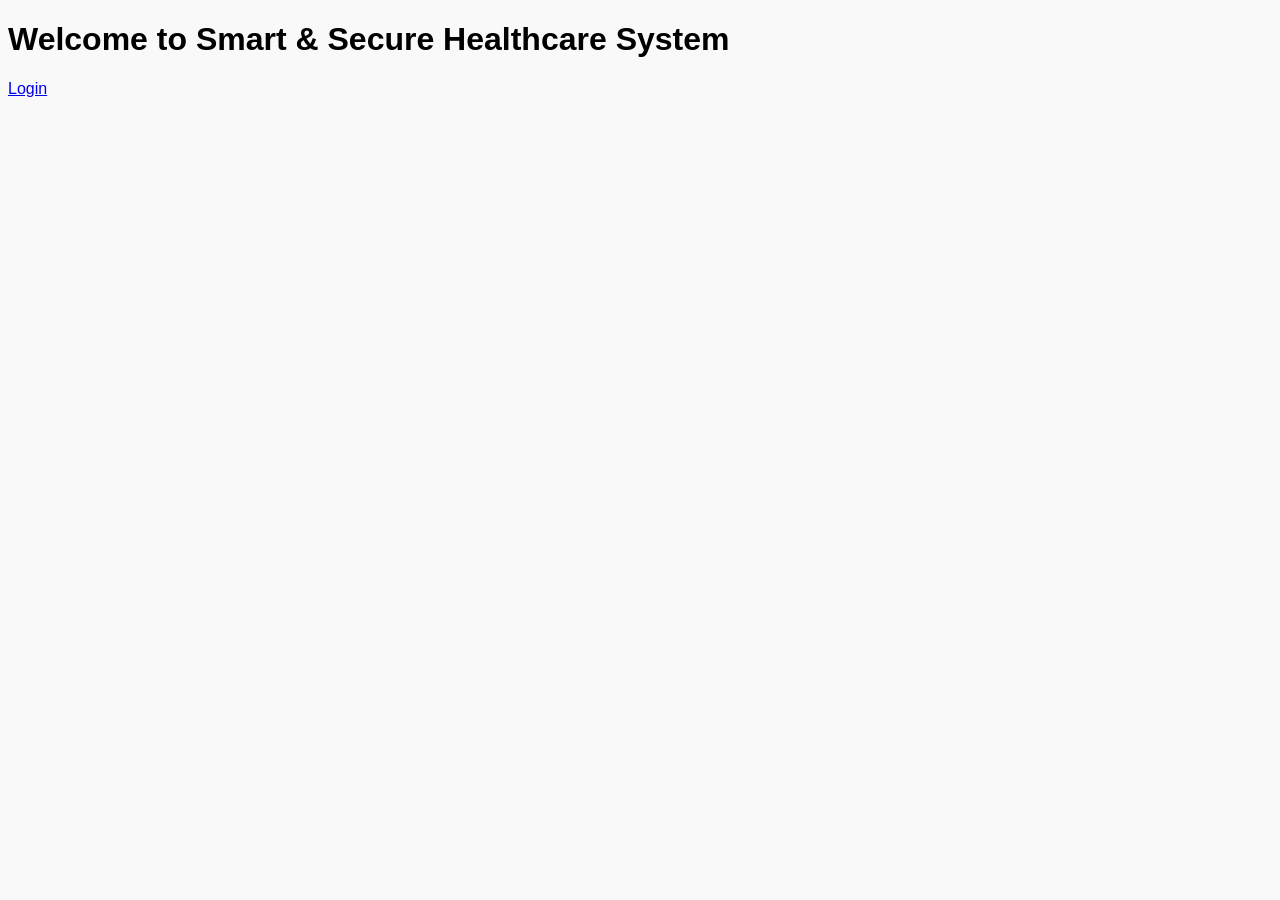
<file: frontend/index.html>
<!DOCTYPE html>
<html lang="en">
<head>
    <title>Smart & Secure Healthcare System</title>
    <link rel="stylesheet" href="css/style.css" />
</head>
<body>
    <h1>Welcome to Smart & Secure Healthcare System</h1>
    <a href="login.html">Login</a>
</body>
</html>
</file>
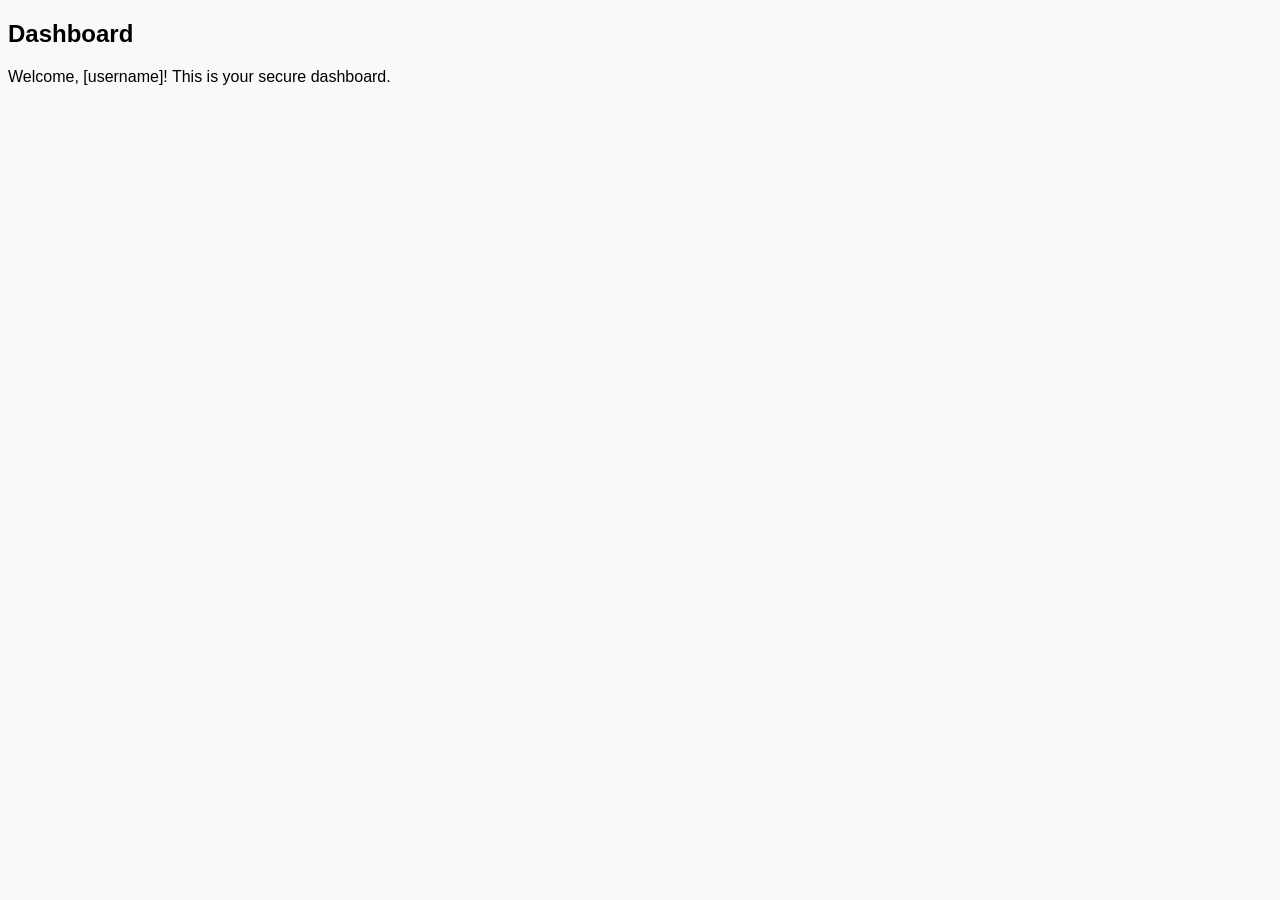
<file: frontend/dashboard.html>
<!DOCTYPE html>
<html lang="en">
<head>
    <title>Dashboard - Smart Secure HealthCare</title>
    <link rel="stylesheet" href="css/style.css" />
</head>
<body>
    <h2>Dashboard</h2>
    <p>Welcome, [username]! This is your secure dashboard.</p>
    <!-- Add links and secure actions here -->
</body>
</html>
</file>
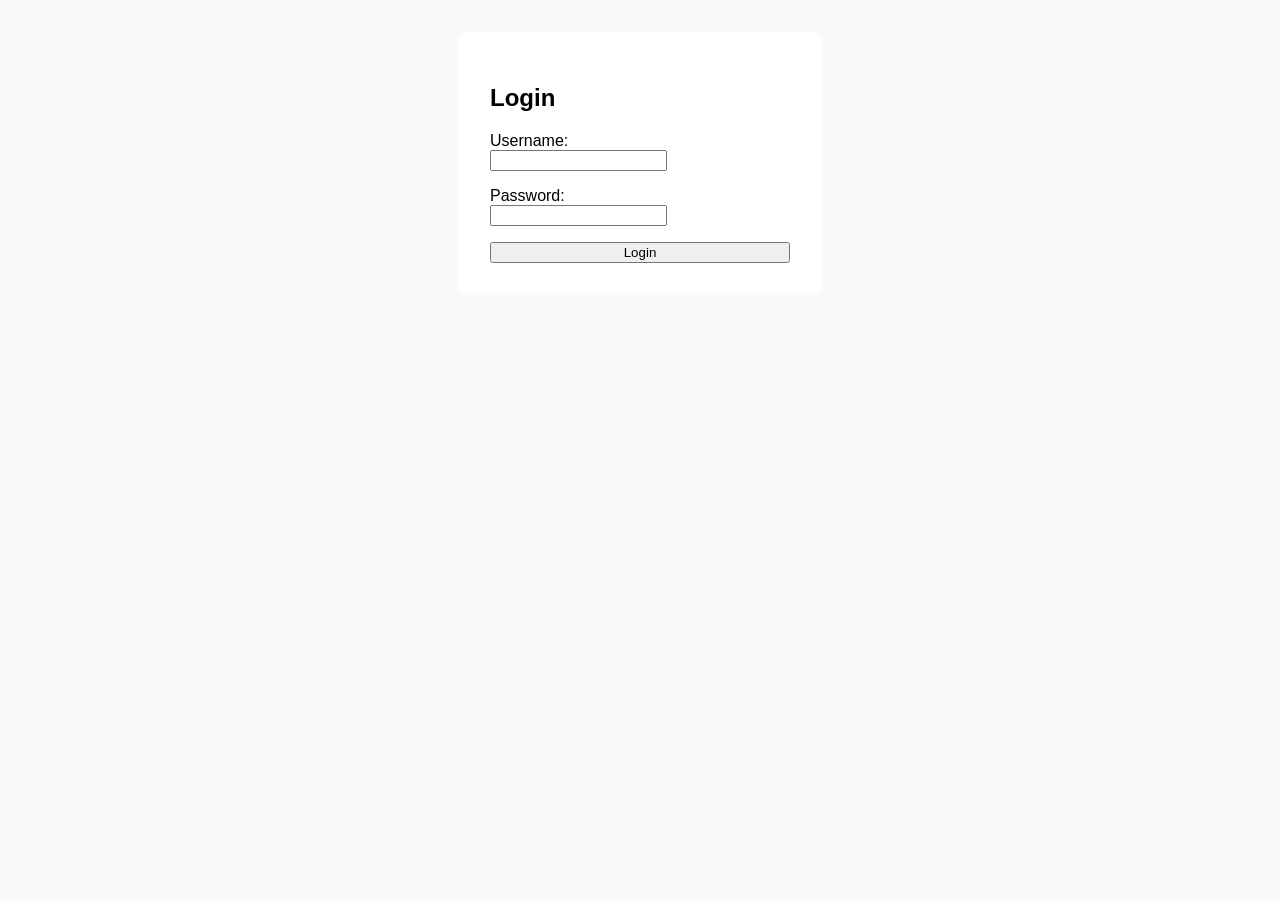
<file: frontend/login.html>
<!DOCTYPE html>
<html lang="en">
<head>
    <title>Login - Smart Secure HealthCare</title>
    <link rel="stylesheet" href="css/style.css" />
</head>
<body>
    <form action="/api/auth/login" method="post">
        <h2>Login</h2>
        <label>Username:</label><input name="username" type="text" required /><br>
        <label>Password:</label><input name="password" type="password" required /><br>
        <button type="submit">Login</button>
    </form>
</body>
</html>
</file>
<file: frontend/css/style.css>
body { font-family: Arial, sans-serif; background: #f9f9f9; }
form { background: #fff; padding: 2rem; margin: 2rem auto; width: 300px; border-radius: 8px; }
label { display: block; margin-top: 1rem; }
button { margin-top: 1rem; width: 100%; }
</file>
